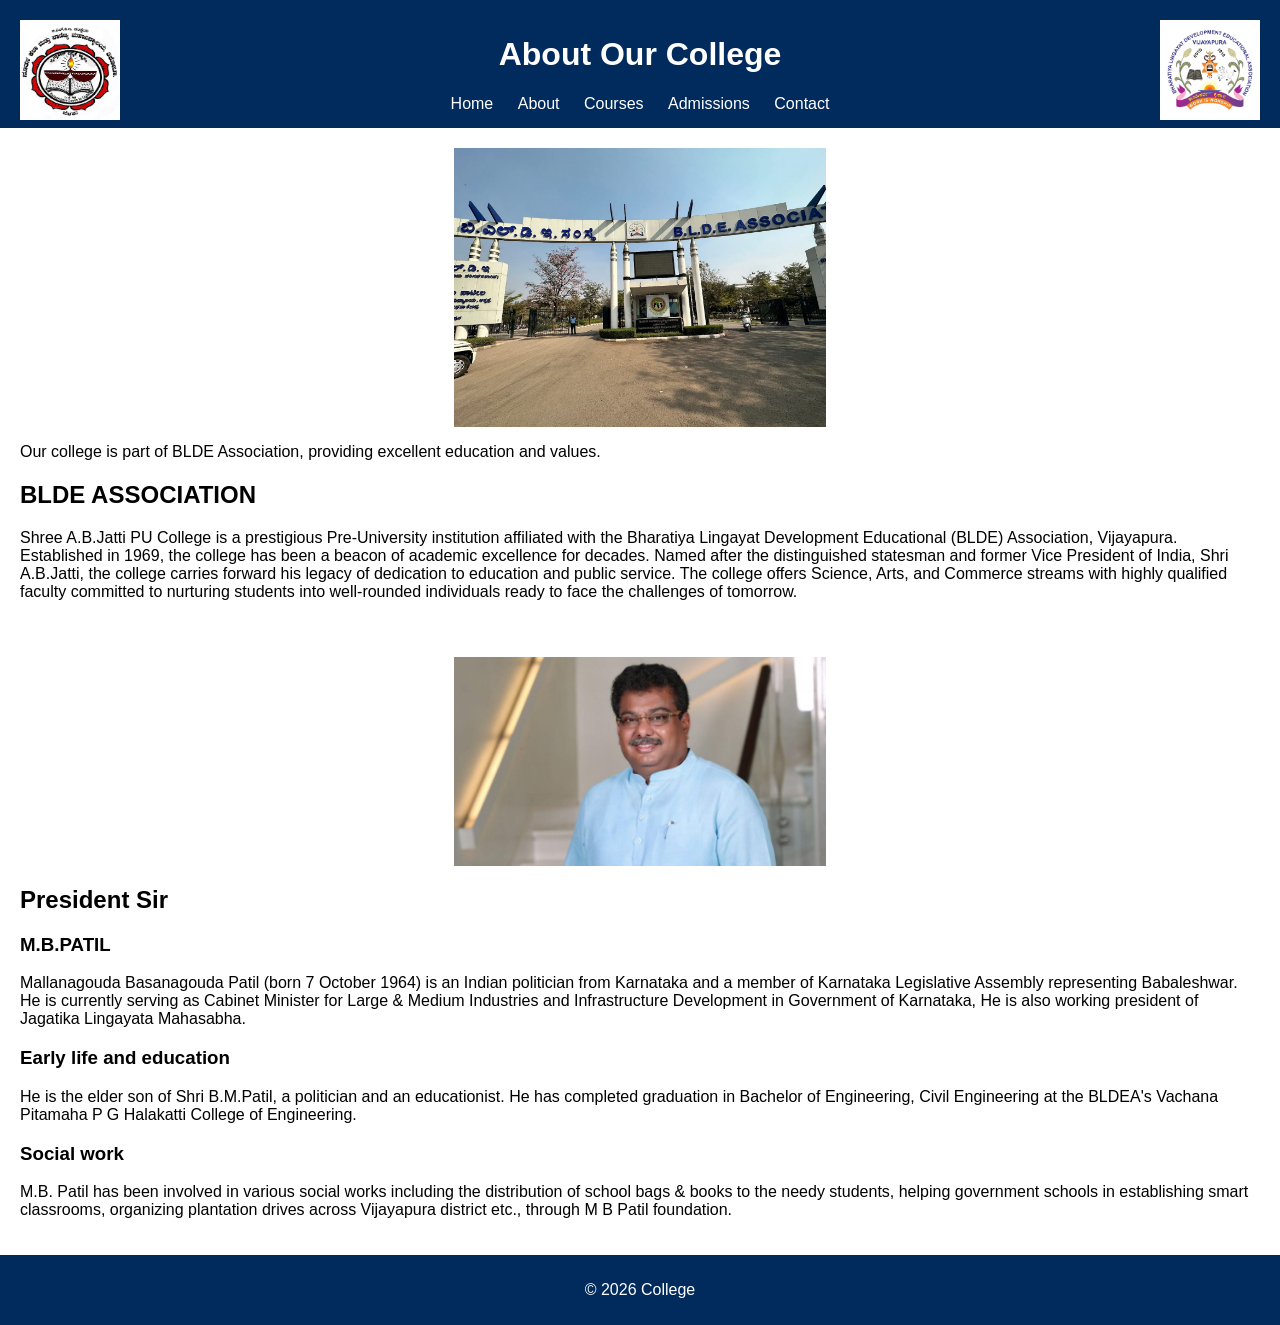
<file: about.html>
<!DOCTYPE html>
<html>
<head>
    <title>About - College</title>
    <link rel="stylesheet" href="css/style.css">
</head>

<body>

<header>
	<!-- Left Logo -->
    <img src="logo1.jpeg" class="logo-left">


    <h1>About Our College</h1>
	
     <!-- Right Logo -->
    <img src="logo2.jpeg" class="logo-right">

    <nav>
        <a href="index.html">Home</a>
        <a href="about.html">About</a>
	<a href="course.html">Courses</a>
        <a href="admissions.html">Admissions</a>
        <a href="contact.html">Contact</a>
    </nav>
</header>

<section>
	<img src="college.jpeg" class="college">

    <p>Our college is part of BLDE Association, providing excellent education and values.</p>
	<h2>BLDE ASSOCIATION</h2>
	<p>Shree A.B.Jatti PU College is a prestigious Pre-University institution affiliated with the Bharatiya Lingayat Development Educational (BLDE) Association, Vijayapura. Established in
1969, the college has been a beacon of academic excellence for decades.

Named after the distinguished statesman and former Vice President of India, Shri A.B.Jatti,
the college carries forward his legacy of dedication to education and public service.

The college offers Science, Arts, and Commerce streams with highly qualified faculty
committed to nurturing students into well-rounded individuals ready to face the challenges of
tomorrow.</p>
</section>

<section>
	<img src="presidentsir.jpeg" class="presidentsir">
	<h2>President Sir</h2>
	<h3>M.B.PATIL</h3>
	<p>Mallanagouda Basanagouda Patil (born 7 October 1964) is an Indian politician from Karnataka and a member of Karnataka Legislative Assembly representing Babaleshwar. He is currently serving as Cabinet Minister for Large & Medium Industries and Infrastructure Development in Government of Karnataka, He is also working president of Jagatika Lingayata Mahasabha.</p>
	<h3>Early life and education</h3>
	<p>He is the elder son of Shri B.M.Patil, a politician and an educationist. He has
completed graduation in Bachelor of Engineering, Civil Engineering at the
BLDEA's Vachana Pitamaha P G Halakatti College of Engineering.</p>

	<h3>Social work</h3>
	<p>M.B. Patil has been involved in various social works including the distribution
of school bags & books to the needy students, helping government schools in
establishing smart classrooms, organizing plantation drives across Vijayapura
district etc., through M B Patil foundation.</p>
</section>

<footer>
    <p>© 2026 College</p>
</footer>

</body>
</html>
</file>
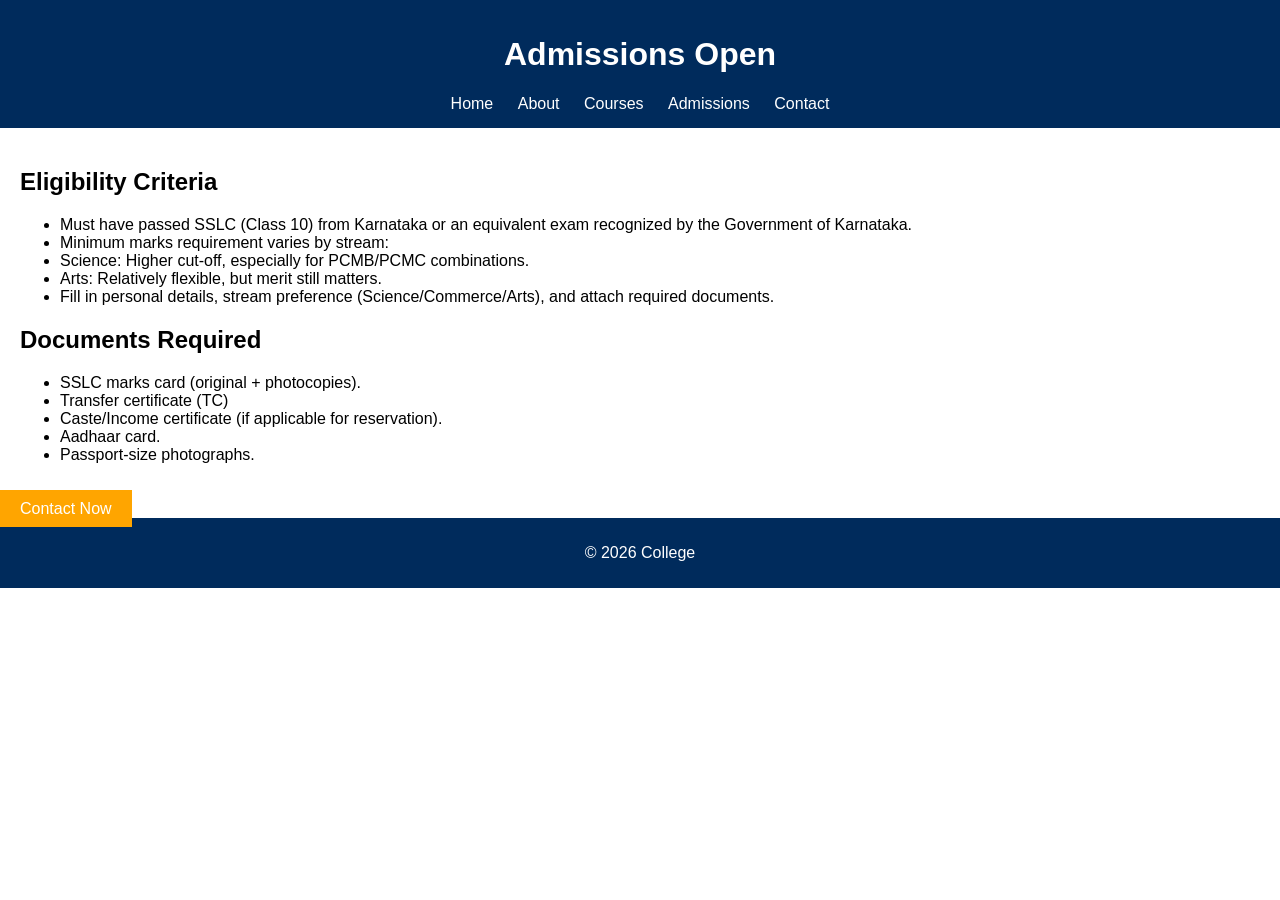
<file: admissions.html>
<!DOCTYPE html>
<html>
<head>
    <title>Admissions</title>
    <link rel="stylesheet" href="css/style.css">
</head>

<body>

<header>
    <h1>Admissions Open</h1>
    <nav>
        <a href="index.html">Home</a>
        <a href="about.html">About</a>
	<a href="course.html">Courses</a>
        <a href="admissions.html">Admissions</a>
        <a href="contact.html">Contact</a>
    </nav>
</header>

<section>
	<h2>Eligibility Criteria</h2>
	<ul>
	<li>Must have passed SSLC (Class 10) from Karnataka or an equivalent exam recognized by the Government of Karnataka.</li>
	<li>Minimum marks requirement varies by stream:
		<li>Science: Higher cut-off, especially for PCMB/PCMC combinations.</li>
		<li>Arts: Relatively flexible, but merit still matters.</li>
		</li>
	<li>Fill in personal details, stream preference (Science/Commerce/Arts), and attach required documents.</li>
	</ul>

	<h2>Documents Required</h2>
	<ul>
	<li>SSLC marks card (original + photocopies).</li>
	<li>Transfer certificate (TC)</li>
	<li>Caste/Income certificate (if applicable for reservation).</li>
	<li>Aadhaar card.</li>
	<li>Passport-size photographs.</li>
	</ul>
    </section>
	
	<a href="contact.html" class="btn">Contact Now</a>

<footer>
    <p>© 2026 College</p>
</footer>

</body>
</html>
</file>
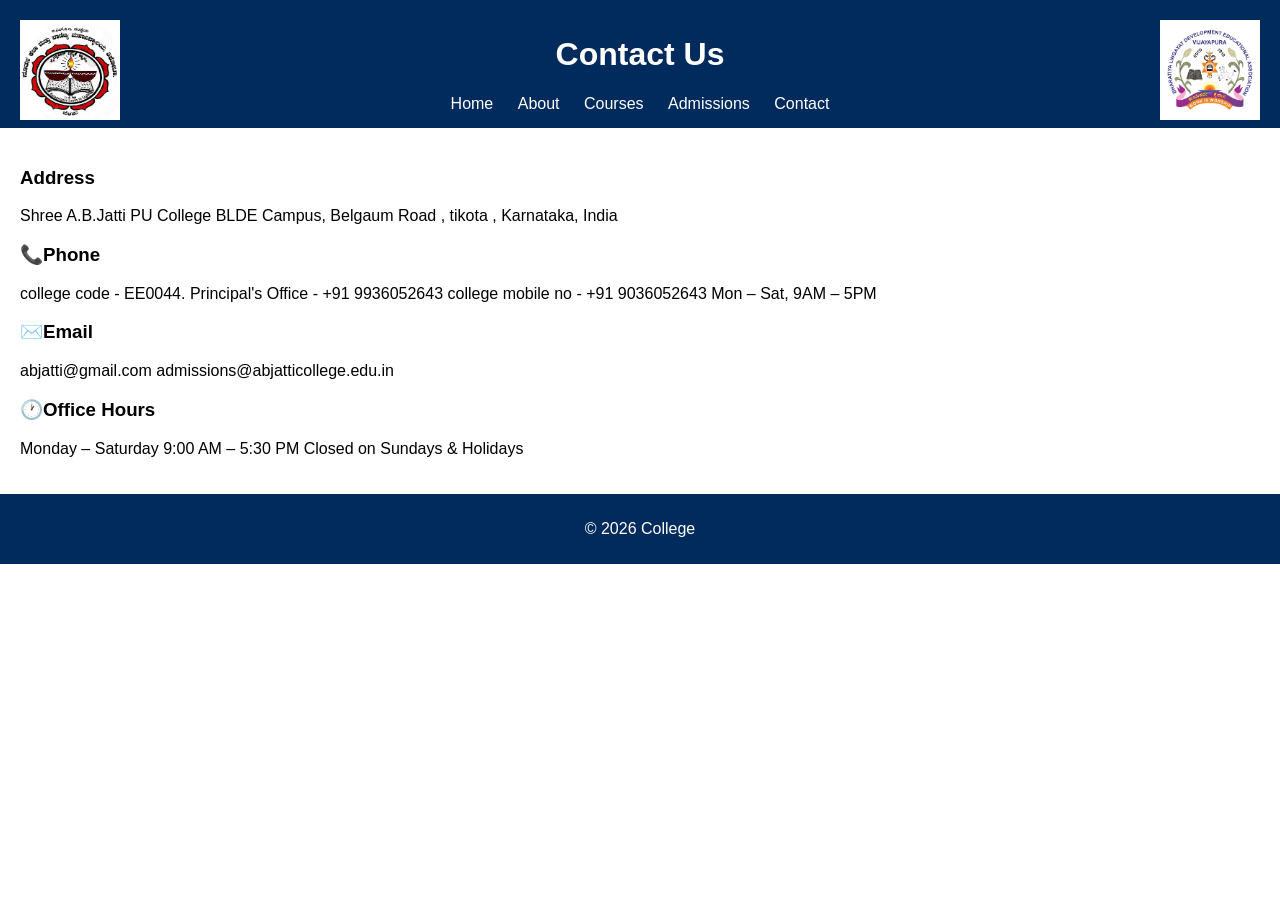
<file: contact.html>
<!DOCTYPE html>
<html>
<head>
    <title>Contact</title>
    <link rel="stylesheet" href="css/style.css">
</head>

<body>

<header>
	 <!-- Left Logo -->
    <img src="logo1.jpeg" class="logo-left">

    <h1>Contact Us</h1>

     <!-- Right Logo -->
    <img src="logo2.jpeg" class="logo-right">

    <nav>
        <a href="index.html">Home</a>
        <a href="about.html">About</a>
	<a href="course.html">Courses</a>
        <a href="admissions.html">Admissions</a>
        <a href="contact.html">Contact</a>
    </nav>
</header>

<section>
    
<h3>Address</h3>
<p>Shree A.B.Jatti PU College BLDE Campus, Belgaum Road , tikota , Karnataka, India</p>

<h3>📞Phone</h3>
<p>
	college code - EE0044.
	Principal's Office - +91 9936052643
   college mobile no - +91 9036052643
  Mon – Sat, 9AM – 5PM</p>

<h3>✉️Email</h3>

<p>abjatti@gmail.com

admissions@abjatticollege.edu.in</p>

<h3>🕐Office Hours</h3>

<p>Monday – Saturday

9:00 AM – 5:30 PM

Closed on Sundays & Holidays</section>

<footer>
    <p>© 2026 College</p>
</footer>

</body>
</html>
</file>
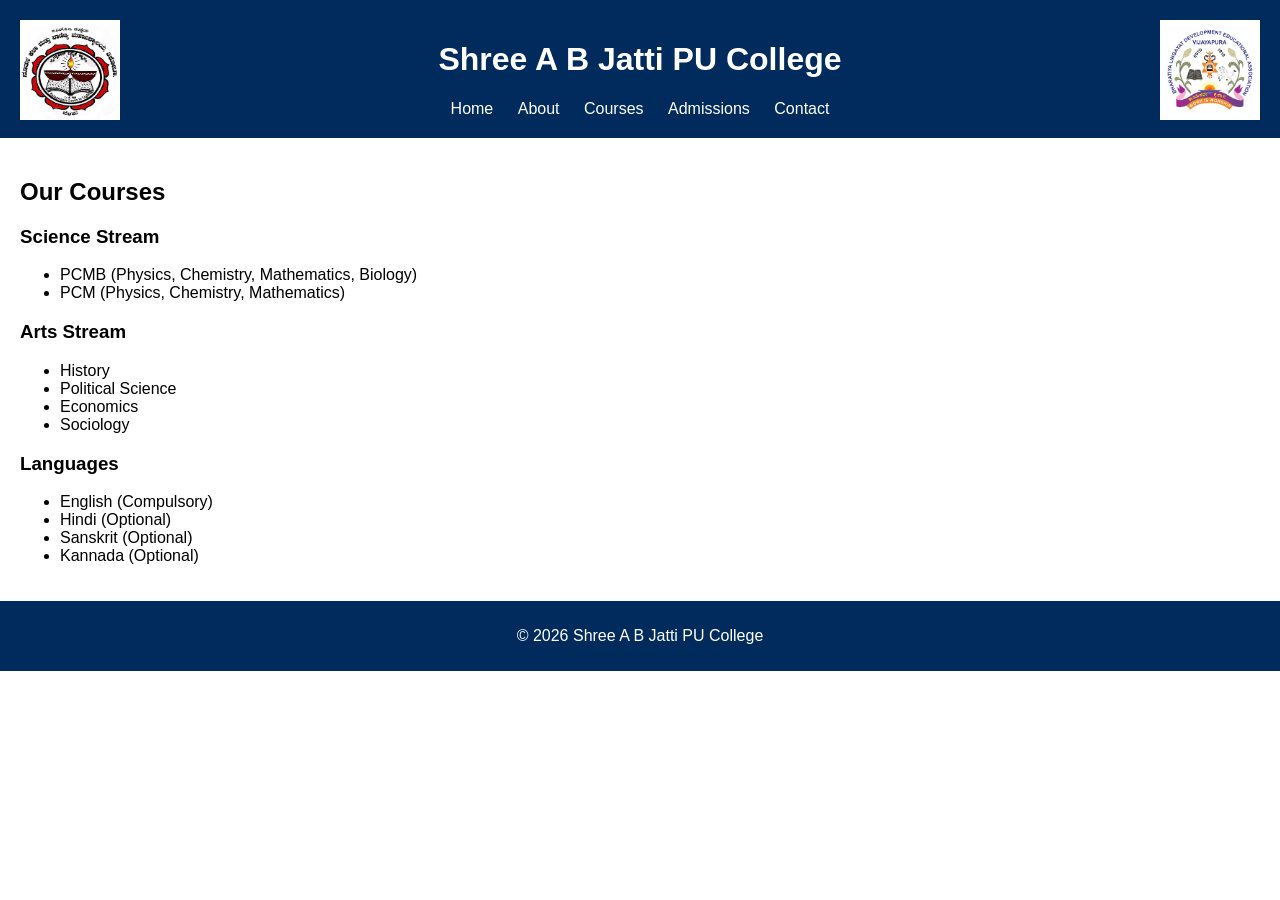
<file: course.html>
<!DOCTYPE html>
<html>
<head>
    <title>Courses - Shree A B Jatti PU College</title>
    <link rel="stylesheet" href="css/style.css">
</head>

<body>

<header class="header">

    <img src="logo1.jpeg" class="logo-left">
    <h1>Shree A B Jatti PU College</h1>
    <img src="logo2.jpeg" class="logo-right">

    <nav>
        <a href="index.html">Home</a>
        <a href="about.html">About</a>
        <a href="courses.html">Courses</a>
        <a href="admissions.html">Admissions</a>
        <a href="contact.html">Contact</a>
    </nav>

</header>

<section>
    <h2>Our Courses</h2>

    <!-- Science Stream -->
    <h3>Science Stream</h3>
    <ul>
        <li>PCMB (Physics, Chemistry, Mathematics, Biology)</li>
        <li>PCM (Physics, Chemistry, Mathematics)</li>
    </ul>

    <!-- Arts Stream -->
    <h3>Arts Stream</h3>
    <ul>
        <li>History</li>
        <li>Political Science</li>
        <li>Economics</li>
        <li>Sociology</li>
    </ul>

    <!-- Languages -->
    <h3>Languages</h3>
    <ul>
        <li>English (Compulsory)</li>
        <li>Hindi (Optional)</li>
        <li>Sanskrit (Optional)</li>
        <li>Kannada (Optional)</li>
    </ul>

</section>

<footer>
    <p>© 2026 Shree A B Jatti PU College</p>
</footer>

</body>
</html>
</file>
<file: css/style.css>
body {
    font-family: Arial;
    margin: 0;
}

header {
    background: #002b5c;
    color: white;
    padding: 15px;
    text-align: center;
}

nav a {
    color: white;
    margin: 10px;
    text-decoration: none;
}

.hero {
    background: url('../college.jpg');
    color: black;
    padding: 100px;
    text-align: center;
}

.btn {
    background: orange;
    padding: 10px 20px;
    color: white;
    text-decoration: none;
}

section {
    padding: 20px;
}

footer {
    background: #002b5c;
    color: white;
    text-align: center;
    padding: 10px;
}

.header {
    position: relative;
    background: #002b5c;
    color: white;
    text-align: center;
    padding: 20px;
}

/* Left logo */
.logo-left {
    position: absolute;
    top: 20px;
    left: 20px;
    width: 100px;
}

/* Right logo */
.logo-right {
    position: absolute;
    top: 20px;
    right: 20px;
    width: 100px;
}

/* Stats Section */
.stats {
    display: flex;
    justify-content: space-around;
    margin: 20px;
}

.card {
    background: linear-gradient(blue, royalblue);
    color: white;
    padding: 30px;
    border-radius: 20px;
    width: 20%;
    text-align: center;
    font-size: 20px;
    font-weight: bold;
}
.college {
	width: 30%;
	display:block;
	margin:auto;
}
.presidentsir {
	width: 30%;
	display:block;
	margin:auto;
}
</file>
